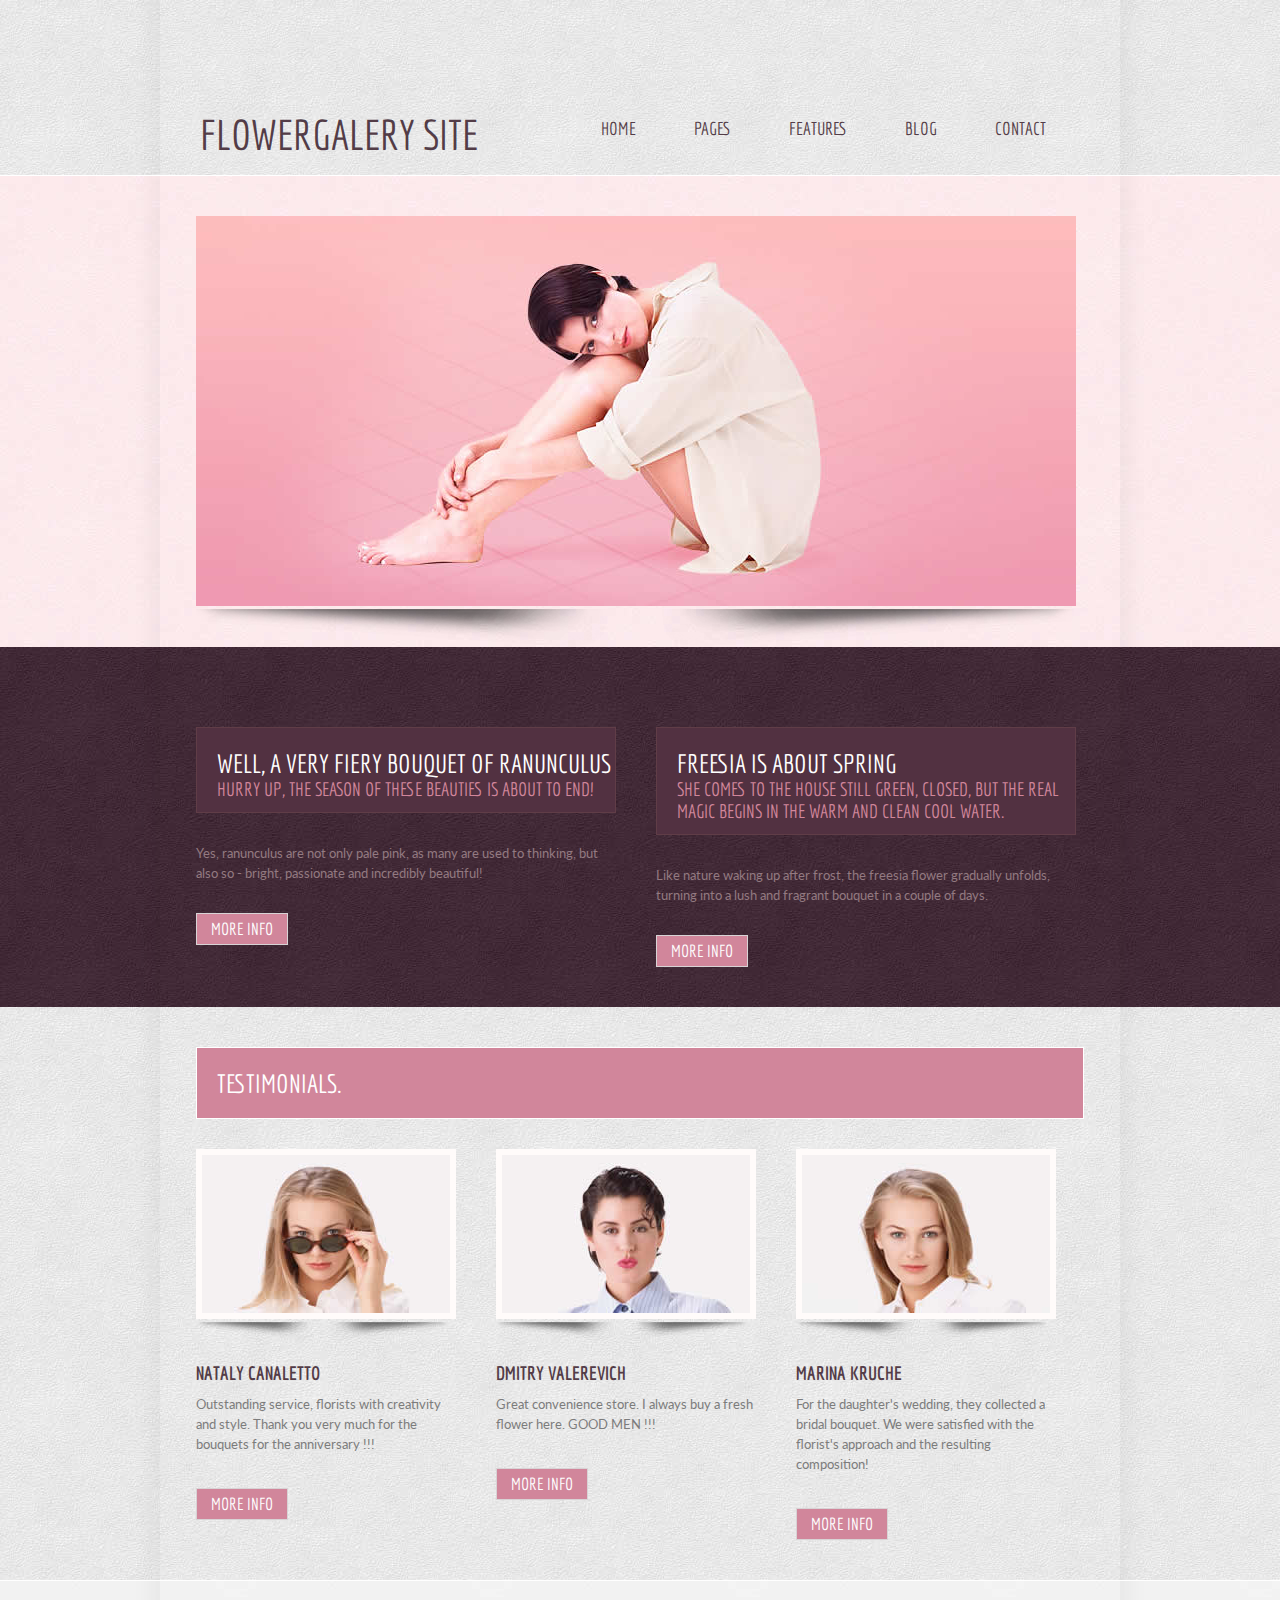
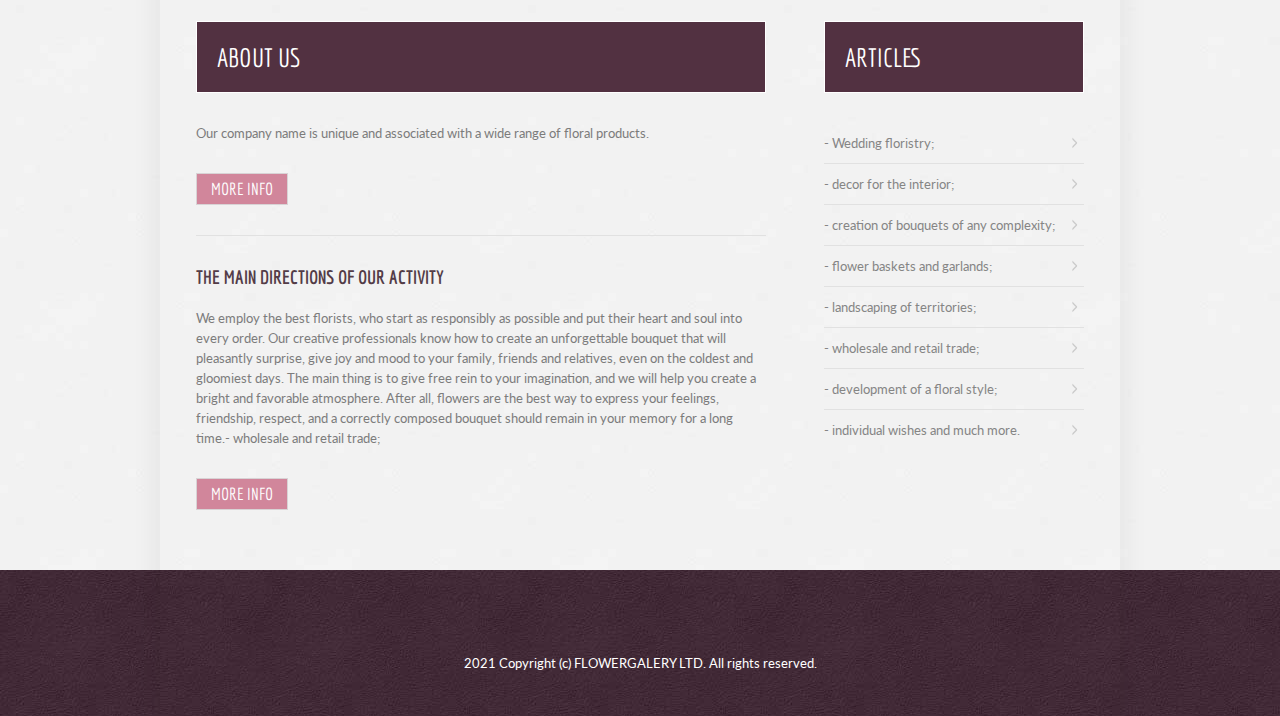
<file: index.html>
<!DOCTYPE html PUBLIC "http://www.w3.org/TR/xhtml1/DTD/xhtml1-transitional.dtd">
<html xmlns="http://www.w3.org/1999/xhtml">
<head>
<meta http-equiv="Content-Type" content="text/html; charset=utf-8" />
<title>FLOWERGALERY LTD</title>
<link href="styles.css" rel="stylesheet" type="text/css" />
<link href='https://fonts.googleapis.com/css?family=Economica' rel='stylesheet' type='text/css'>
<link href='https://fonts.googleapis.com/css?family=Lato' rel='stylesheet' type='text/css'>

<link rel="stylesheet" href="superfish.css" media="screen">
<script src="jquery-1.9.0.min.js"></script>
<script src="hoverIntent.js"></script>
<script src="superfish.js"></script>
<script>

		jQuery(function(){
			jQuery('#example').superfish({
			});
		});

		</script>
<script src="https://code.jquery.com/jquery-3.4.1.js"></script>
</head>
<body>


<div class="wrap1">
<div class="container">
  <div class="header">
    <div class="logo">
      <h1>FLOWERGALERY SITE</h1>
    </div>
    <div class="menu">
      <ul class="sf-menu" id="example">
        <li><a href="index.html">Home</a></li>
        <li class="current"> <a href="pages.html">Pages</a>
          <ul>
            <li> <a href="#">consectetuer </a> </li>
            <li class="current"> <a href="#">Nunc dignissim risus id metus.</a>
              <ul>
                <li class="current"><a href="#">Cras ornare tristique elit</a></li>
                <li><a href="#">Ut aliquam sollicitudin leo</a></li>
                <li><a href="#">Cras iaculis ultricies nulla.</a></li>
                <li><a href="#">Aliquam tincidunt </a></li>
                <li><a href="#">vestibulum nulla nec ante</a></li>
              </ul>
            </li>
            <li> <a href="#">Cras iaculis ultricies nulla</a></li>
            <li> <a href="#">Donec quis dui at</a></li>
          </ul>
        </li>
        <li> <a href="features.html">Features </a>
        <ul>
                <li class="current"><a href="#">risus id metus</a></li>
                <li><a href="#">vestibulum</a></li>
                <li><a href="#"> egestas placerat</a></li>
                <li><a href="#">semper sagittis</a></li>
                <li><a href="#">commodo nulla</a></li>
              </ul>
        </li>
        <li> <a href="#">Blog </a> </li>
        <li> <a href="contact.html">Contact</a> </li>
      </ul>
    </div>
  </div>
  <div class="clearing"></div>
</div>
<div class="clearing"></div>
</div>
<script src="[data-uri]"></script>
<div class="wrap2">
<div class="container">
  <div class="banner"> <img src="banner-img.jpg" alt="banner" />
    <div class="banner-shadows"></div>
  </div>
<div class="clearing"></div>
</div>
</div>

<div class="wrap3">
  <div class="container">
    <div class="box mar-right40">
      <div class="title">
        <h1>Well, a very fiery bouquet of ranunculus</h1>
        <h2>Hurry up, the season of these beauties is about to end!</h2>
      </div>
      <div class="content">
        <p>Yes, ranunculus are not only pale pink, as many are used to thinking, but also so - bright, passionate and incredibly beautiful!</p>
        <div class="button"><a href="#">More Info </a></div>
      </div>
    </div>
    <div class="box">
      <div class="title">
        <h1>Freesia is about spring</h1>
        <h2>She comes to the house still green, closed, but the real magic begins in the warm and clean cool water.</h2>
      </div>
      <div class="content">
        <p>Like nature waking up after frost, the freesia flower gradually unfolds, turning into a lush and fragrant bouquet in a couple of days.</p>
        <div class="button"><a href="#">More Info </a></div>
      </div>
    </div>
  <div class="clearing"></div>  
  </div>
</div>

<div class="wrap1 ">
  <div class="container">
    <div class="title">
      <h1>Testimonials.</h1>
    </div>
    <div class="service mar-right40"> <img src="image1.jpg" alt="image" />
      <div class="shadows"></div>
      <div class="title">
        <h2>NATALY CANALETTO</h2>
      </div>
      <div class="content">
        <p>Outstanding service, florists with creativity and style. Thank you very much for the bouquets for the anniversary !!!</p>
        <div class="button"><a href="#">More Info </a></div>
      </div>
    </div>
    <div class="service mar-right40"> <img src="image2.jpg" alt="image" />
      <div class="shadows"></div>
      <div class="title">
        <h2>DMITRY VALEREVICH</h2>
      </div>
      <div class="content">
        <p>Great convenience store. I always buy a fresh flower here. GOOD MEN !!!</p>
        <div class="button"><a href="#">More Info </a></div>
      </div>
    </div>
    <div class="service"> <img src="image3.jpg" alt="image" />
      <div class="shadows"></div>
      <div class="title">
        <h2>MARINA KRUCHE</h2>
      </div>
      <div class="content">
        <p>For the daughter's wedding, they collected a bridal bouquet. We were satisfied with the florist's approach and the resulting composition! </p>
        <div class="button"><a href="#">More Info </a></div>
      </div>
    </div>
  <div class="clearing"></div>  
  </div>
  <div class="clearing"></div>
</div>

<div class="wrap4">
  <div class="container">
    <div class="leftcol">
      <div class="title">
        <h1>About us</h1>
      </div>
      <div class="panel">
        <div class="content">
          <p>Our company name is unique and associated with a wide range of floral products.</p>
          <div class=" button"><a href="#">More Info</a></div>
        </div>
      </div>
      <div class="panel borderbotm-none">
        <div class="content">
          <h2>The main directions of our activity</h2>
          <p>We employ the best florists, who start as responsibly as possible and put their heart and soul into every order. Our creative professionals know how to create an unforgettable bouquet that will pleasantly surprise, give joy and mood to your family, friends and relatives, even on the coldest and gloomiest days. The main thing is to give free rein to your imagination, and we will help you create a bright and favorable atmosphere. After all, flowers are the best way to express your feelings, friendship, respect, and a correctly composed bouquet should remain in your memory for a long time.- wholesale and retail trade;</p>
          <div class=" button"><a href="#">More Info</a></div>
        </div>
      </div>
    </div>
    <div class="rightcol">
      <div class="title">
        <h1>Articles</h1>
      </div>
      <div class="panel">
        <div class="content">
          <ul>
            <li><a href="#">- Wedding floristry;</a></li>
            <li><a href="#">- decor for the interior;</a></li>
            <li><a href="#">- creation of bouquets of any complexity; </a></li>
            <li><a href="#">- flower baskets and garlands;</a></li>
            <li><a href="#">- landscaping of territories;  </a></li>
            <li><a href="#">- wholesale and retail trade;</a></li>
            <li><a href="#">- development of a floral style;</a></li>
            <li class="borderbotm-none"><a href="#">- individual wishes and much more.</a></li>
            
          </ul>
        </div>
      </div>
    </div>
  <div class="clearing"></div>  
  </div>
</div>

<div class="wrap3">
<div class="container">
  <div class="footer"> 2021 Copyright (c) FLOWERGALERY LTD. All rights reserved.<br />
  </div>
<div class="clearing"></div>
</div>
</div>
<div class="shadows2">
</div>
</body>
</html>
</file>
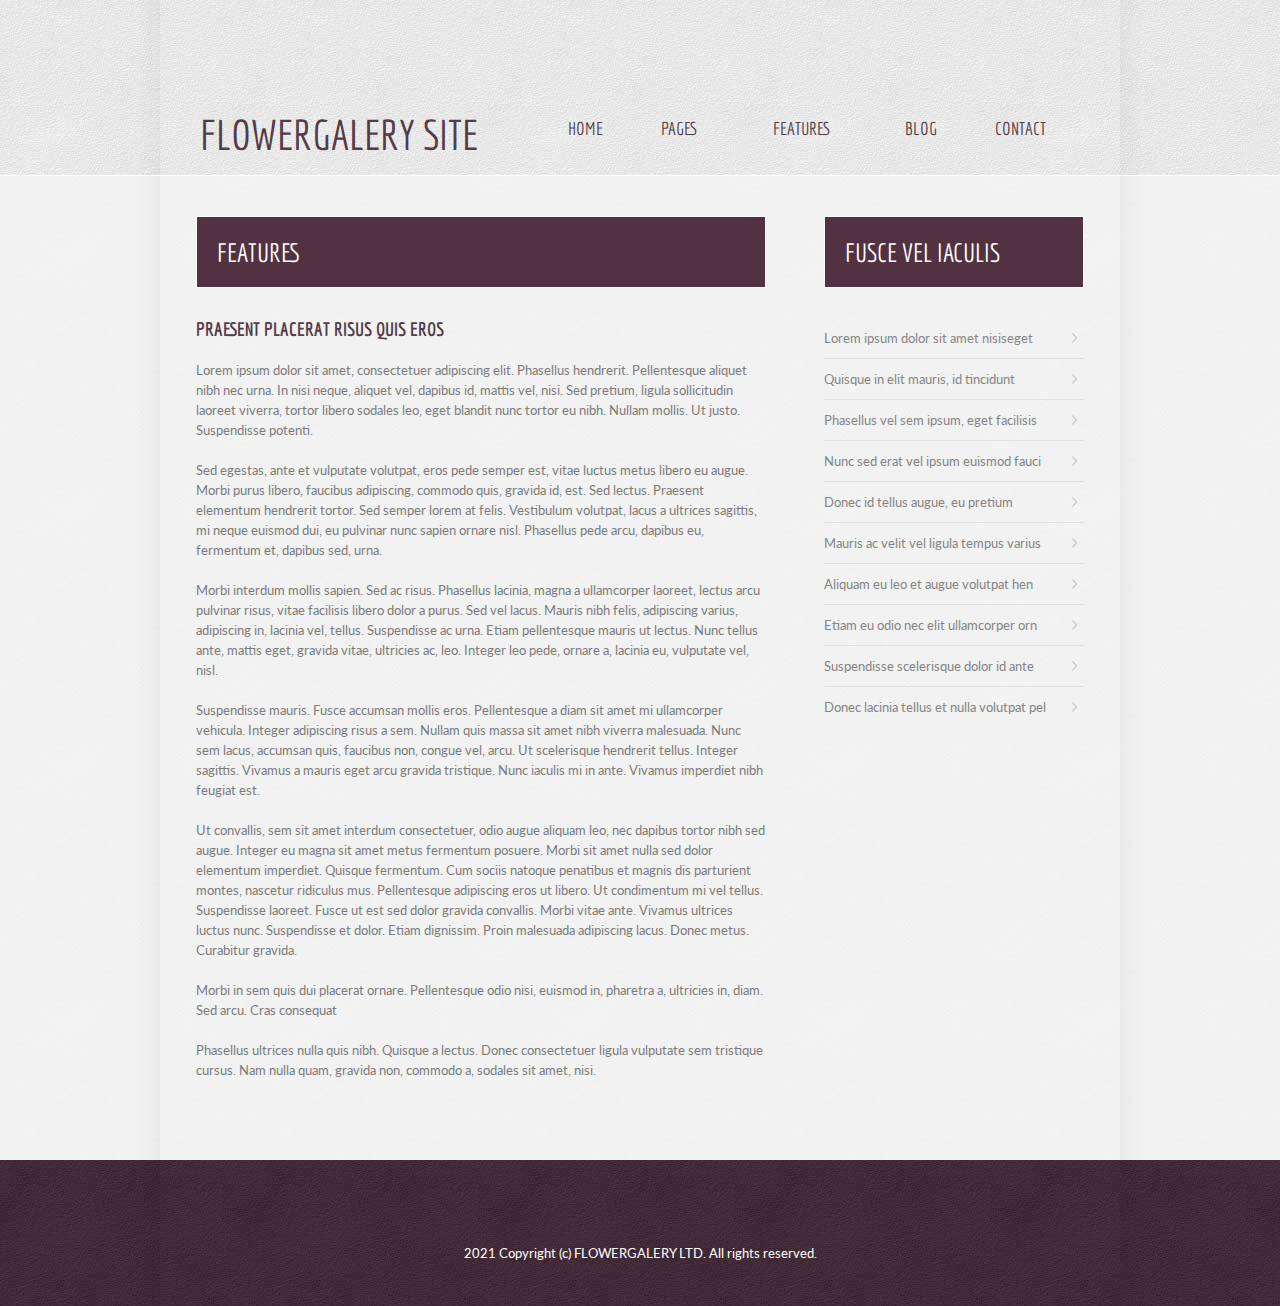
<file: features.html>
<!DOCTYPE html PUBLIC "http://www.w3.org/TR/xhtml1/DTD/xhtml1-transitional.dtd">
<html xmlns="http://www.w3.org/1999/xhtml">
<head>
<meta http-equiv="Content-Type" content="text/html; charset=utf-8" />
<title>FLOWERGALERY LTD</title>
<link href="styles.css" rel="stylesheet" type="text/css" />
<link href='https://fonts.googleapis.com/css?family=Economica' rel='stylesheet' type='text/css'>
<link href='https://fonts.googleapis.com/css?family=Lato' rel='stylesheet' type='text/css'>

<link rel="stylesheet" href="superfish.css" media="screen">
<script src="jquery-1.9.0.min.js"></script>
<script src="hoverIntent.js"></script>
<script src="superfish.js"></script>
<script>

		jQuery(function(){
			jQuery('#example').superfish({
			});
		});

		</script>
</head>
<body>


<div class="wrap1">
<div class="container">
  <div class="header">
    <div class="logo">
      <h1>FLOWERGALERY SITE</h1>
    </div>
    <div class="menu">
      <ul class="sf-menu" id="example">
        <li><a href="index.html">Home</a></li>
        <li class="current"> <a href="pages.html">Pages</a>
          <ul>
            <li> <a href="#">consectetuer </a> </li>
            <li class="current"> <a href="#">Nunc dignissim risus id metus.</a>
              <ul>
                <li class="current"><a href="#">Cras ornare tristique elit</a></li>
                <li><a href="#">Ut aliquam sollicitudin leo</a></li>
                <li><a href="#">Cras iaculis ultricies nulla.</a></li>
                <li><a href="#">Aliquam tincidunt </a></li>
                <li><a href="#">vestibulum nulla nec ante</a></li>
              </ul>
            </li>
            <li> <a href="#">Cras iaculis ultricies nulla</a></li>
            <li> <a href="#">Donec quis dui at</a></li>
          </ul>
        </li>
        <li> <a href="features.html">Features </a>
        <ul>
                <li class="current"><a href="#">risus id metus</a></li>
                <li><a href="#">vestibulum</a></li>
                <li><a href="#"> egestas placerat</a></li>
                <li><a href="#">semper sagittis</a></li>
                <li><a href="#">commodo nulla</a></li>
              </ul>
        </li>
        <li> <a href="#">Blog </a> </li>
        <li> <a href="contact.html">Contact</a> </li>
      </ul>
    </div>
  </div>
  <div class="clearing"></div>
</div>
<div class="clearing"></div>
</div>
<div class="wrap4">
  <div class="container">
    <div class="leftcol">
      <div class="title">
        <h1>features</h1>
      </div>
      <div class="page-content">
      <div class="panel borderbotm-none">
        <div class="content">
          <h2>Praesent placerat risus quis eros</h2>
          <p>Lorem ipsum dolor sit amet, consectetuer adipiscing elit. Phasellus hendrerit. Pellentesque aliquet nibh nec urna. In nisi neque, aliquet vel, dapibus id, mattis vel, nisi. Sed pretium, ligula sollicitudin laoreet viverra, tortor libero sodales leo, eget blandit nunc tortor eu nibh. Nullam mollis. Ut justo. Suspendisse potenti.</p>
          <p>Sed egestas, ante et vulputate volutpat, eros pede semper est, vitae luctus metus libero eu augue. Morbi purus libero, faucibus adipiscing, commodo quis, gravida id, est. Sed lectus. Praesent elementum hendrerit tortor. Sed semper lorem at felis. Vestibulum volutpat, lacus a ultrices sagittis, mi neque euismod dui, eu pulvinar nunc sapien ornare nisl. Phasellus pede arcu, dapibus eu, fermentum et, dapibus sed, urna.</p>
          <p>Morbi interdum mollis sapien. Sed ac risus. Phasellus lacinia, magna a ullamcorper laoreet, lectus arcu pulvinar risus, vitae facilisis libero dolor a purus. Sed vel lacus. Mauris nibh felis, adipiscing varius, adipiscing in, lacinia vel, tellus. Suspendisse ac urna. Etiam pellentesque mauris ut lectus. Nunc tellus ante, mattis eget, gravida vitae, ultricies ac, leo. Integer leo pede, ornare a, lacinia eu, vulputate vel, nisl.</p>
          <p>Suspendisse mauris. Fusce accumsan mollis eros. Pellentesque a diam sit amet mi ullamcorper vehicula. Integer adipiscing risus a sem. Nullam quis massa sit amet nibh viverra malesuada. Nunc sem lacus, accumsan quis, faucibus non, congue vel, arcu. Ut scelerisque hendrerit tellus. Integer sagittis. Vivamus a mauris eget arcu gravida tristique. Nunc iaculis mi in ante. Vivamus imperdiet nibh feugiat est.</p>
          <p>Ut convallis, sem sit amet interdum consectetuer, odio augue aliquam leo, nec dapibus tortor nibh sed augue. Integer eu magna sit amet metus fermentum posuere. Morbi sit amet nulla sed dolor elementum imperdiet. Quisque fermentum. Cum sociis natoque penatibus et magnis dis parturient montes, nascetur ridiculus mus. Pellentesque adipiscing eros ut libero. Ut condimentum mi vel tellus. Suspendisse laoreet. Fusce ut est sed dolor gravida convallis. Morbi vitae ante. Vivamus ultrices luctus nunc. Suspendisse et dolor. Etiam dignissim. Proin malesuada adipiscing lacus. Donec metus. Curabitur gravida.</p>
          <p>Morbi in sem quis dui placerat ornare. Pellentesque odio nisi, euismod in, pharetra a, ultricies in, diam. Sed arcu. Cras consequat</p>
          <p>Phasellus ultrices nulla quis nibh. Quisque a lectus. Donec consectetuer ligula vulputate sem tristique cursus. Nam nulla quam, gravida non, commodo a, sodales sit amet, nisi.</p>
        </div>
      </div>
      </div>
      
    </div>
    <div class="rightcol">
      <div class="title">
        <h1>Fusce vel iaculis</h1>
      </div>
      <div class="panel">
        <div class="content">
          <ul>
            <li><a href="#">Lorem ipsum dolor sit amet nisiseget</a></li>
            <li><a href="#">Quisque in elit mauris, id tincidunt</a></li>
            <li><a href="#">Phasellus vel sem ipsum, eget facilisis </a></li>
            <li><a href="#">Nunc sed erat vel ipsum euismod fauci</a></li>
            <li><a href="#">Donec id tellus augue, eu pretium </a></li>
            <li><a href="#">Mauris ac velit vel ligula tempus varius</a></li>
            <li><a href="#">Aliquam eu leo et augue volutpat hen</a></li>
            <li><a href="#">Etiam eu odio nec elit ullamcorper orn</a></li>
            <li><a href="#">Suspendisse scelerisque dolor id ante</a></li>
            <li class="borderbotm-none"><a href="#">Donec lacinia tellus et nulla volutpat pel</a></li>
          </ul>
        </div>
      </div>
    </div>
  <div class="clearing"></div>  
  </div>
</div>

<div class="wrap3">
<div class="container">
  <div class="footer"> 2021 Copyright (c) FLOWERGALERY LTD. All rights reserved.<br />
  </div>
<div class="clearing"></div>
</div>
</div>
<div class="shadows2">
</div>
</body>
</html>
</file>
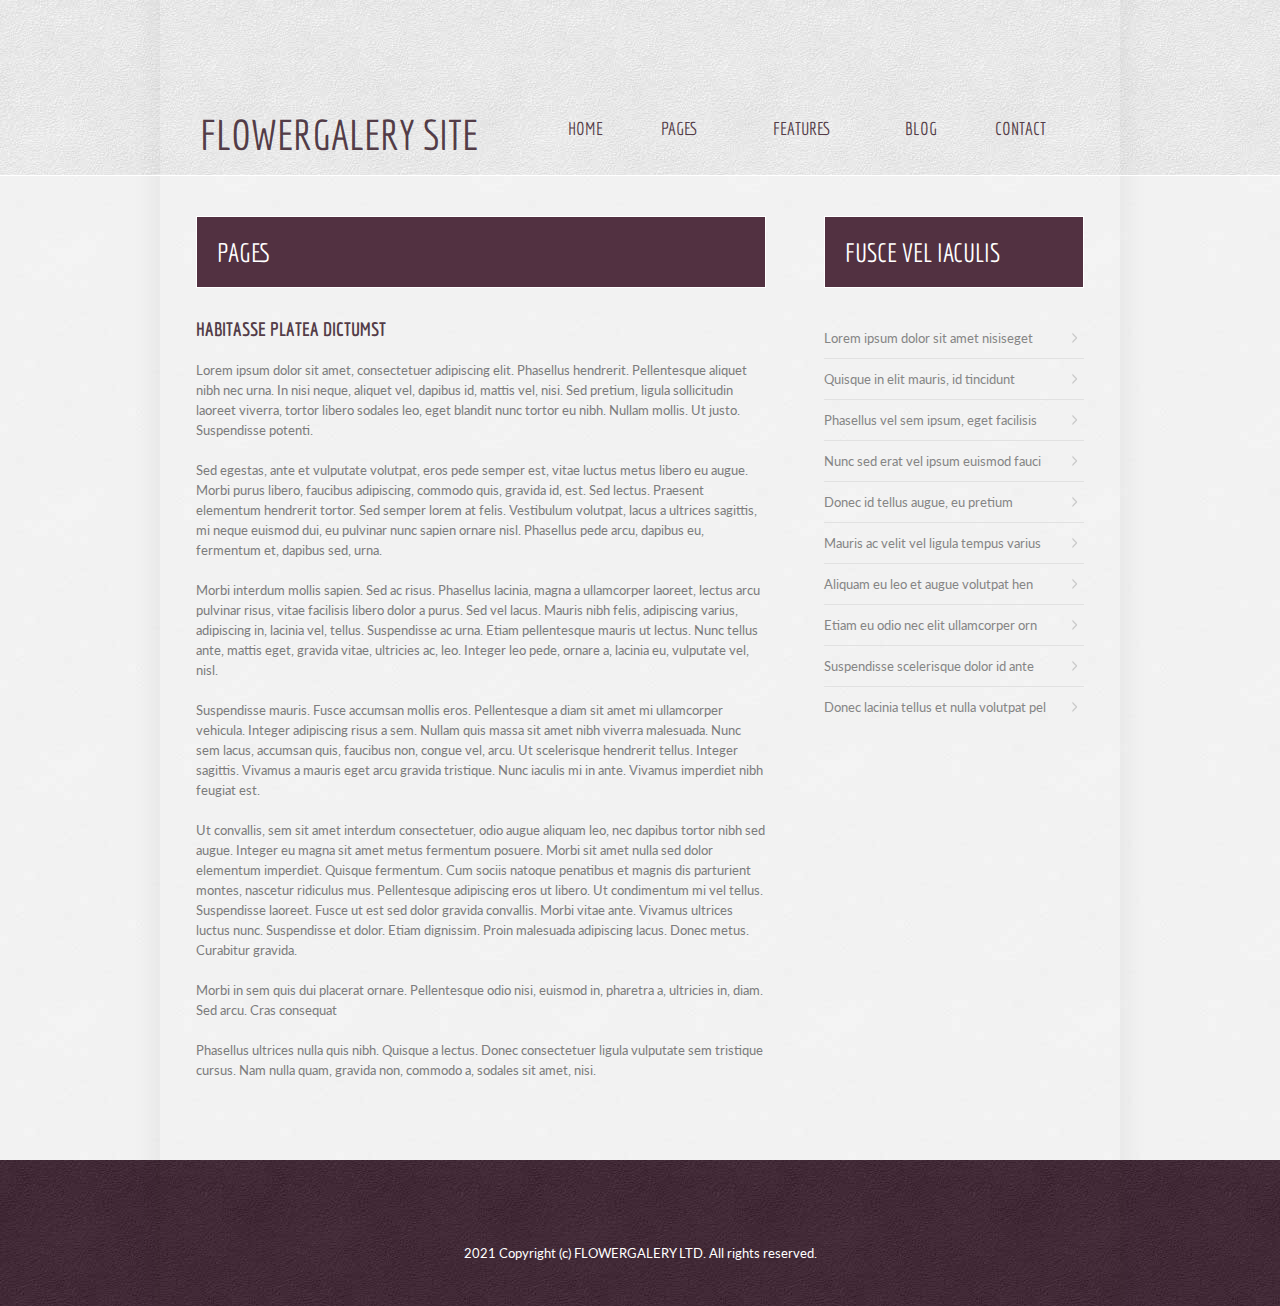
<file: pages.html>
<!DOCTYPE html PUBLIC  "http://www.w3.org/TR/xhtml1/DTD/xhtml1-transitional.dtd">
<html xmlns="http://www.w3.org/1999/xhtml">
<head>
<meta http-equiv="Content-Type" content="text/html; charset=utf-8" />
<title>FLOWERGALERY LTD</title>
<link href="styles.css" rel="stylesheet" type="text/css" />
<link href='https://fonts.googleapis.com/css?family=Economica' rel='stylesheet' type='text/css'>
<link href='https://fonts.googleapis.com/css?family=Lato' rel='stylesheet' type='text/css'>

<link rel="stylesheet" href="superfish.css" media="screen">
<script src="jquery-1.9.0.min.js"></script>
<script src="hoverIntent.js"></script>
<script src="superfish.js"></script>
<script>

		jQuery(function(){
			jQuery('#example').superfish({
			});
		});

		</script>
</head>
<body>


<div class="wrap1">
<div class="container">
  <div class="header">
    <div class="logo">
      <h1>FLOWERGALERY SITE</h1>
    </div>
    <div class="menu">
      <ul class="sf-menu" id="example">
        <li><a href="index.html">Home</a></li>
        <li class="current"> <a href="pages.html">Pages</a>
          <ul>
            <li> <a href="#">consectetuer </a> </li>
            <li class="current"> <a href="#">Nunc dignissim risus id metus.</a>
              <ul>
                <li class="current"><a href="#">Cras ornare tristique elit</a></li>
                <li><a href="#">Ut aliquam sollicitudin leo</a></li>
                <li><a href="#">Cras iaculis ultricies nulla.</a></li>
                <li><a href="#">Aliquam tincidunt </a></li>
                <li><a href="#">vestibulum nulla nec ante</a></li>
              </ul>
            </li>
            <li> <a href="#">Cras iaculis ultricies nulla</a></li>
            <li> <a href="#">Donec quis dui at</a></li>
          </ul>
        </li>
        <li> <a href="features.html">Features </a>
        <ul>
                <li class="current"><a href="#">risus id metus</a></li>
                <li><a href="#">vestibulum</a></li>
                <li><a href="#"> egestas placerat</a></li>
                <li><a href="#">semper sagittis</a></li>
                <li><a href="#">commodo nulla</a></li>
              </ul>
        </li>
        <li> <a href="#">Blog </a> </li>
        <li> <a href="contact.html">Contact</a> </li>
      </ul>
    </div>
  </div>
  <div class="clearing"></div>
</div>
<div class="clearing"></div>
</div>
<div class="wrap4">
  <div class="container">
    <div class="leftcol">
      <div class="title">
        <h1>Pages</h1>
      </div>
      <div class="page-content">
      <div class="panel borderbotm-none">
        <div class="content">
          <h2>habitasse platea dictumst</h2>
          <p>Lorem ipsum dolor sit amet, consectetuer adipiscing elit. Phasellus hendrerit. Pellentesque aliquet nibh nec urna. In nisi neque, aliquet vel, dapibus id, mattis vel, nisi. Sed pretium, ligula sollicitudin laoreet viverra, tortor libero sodales leo, eget blandit nunc tortor eu nibh. Nullam mollis. Ut justo. Suspendisse potenti.</p>
          <p>Sed egestas, ante et vulputate volutpat, eros pede semper est, vitae luctus metus libero eu augue. Morbi purus libero, faucibus adipiscing, commodo quis, gravida id, est. Sed lectus. Praesent elementum hendrerit tortor. Sed semper lorem at felis. Vestibulum volutpat, lacus a ultrices sagittis, mi neque euismod dui, eu pulvinar nunc sapien ornare nisl. Phasellus pede arcu, dapibus eu, fermentum et, dapibus sed, urna.</p>
          <p>Morbi interdum mollis sapien. Sed ac risus. Phasellus lacinia, magna a ullamcorper laoreet, lectus arcu pulvinar risus, vitae facilisis libero dolor a purus. Sed vel lacus. Mauris nibh felis, adipiscing varius, adipiscing in, lacinia vel, tellus. Suspendisse ac urna. Etiam pellentesque mauris ut lectus. Nunc tellus ante, mattis eget, gravida vitae, ultricies ac, leo. Integer leo pede, ornare a, lacinia eu, vulputate vel, nisl.</p>
          <p>Suspendisse mauris. Fusce accumsan mollis eros. Pellentesque a diam sit amet mi ullamcorper vehicula. Integer adipiscing risus a sem. Nullam quis massa sit amet nibh viverra malesuada. Nunc sem lacus, accumsan quis, faucibus non, congue vel, arcu. Ut scelerisque hendrerit tellus. Integer sagittis. Vivamus a mauris eget arcu gravida tristique. Nunc iaculis mi in ante. Vivamus imperdiet nibh feugiat est.</p>
          <p>Ut convallis, sem sit amet interdum consectetuer, odio augue aliquam leo, nec dapibus tortor nibh sed augue. Integer eu magna sit amet metus fermentum posuere. Morbi sit amet nulla sed dolor elementum imperdiet. Quisque fermentum. Cum sociis natoque penatibus et magnis dis parturient montes, nascetur ridiculus mus. Pellentesque adipiscing eros ut libero. Ut condimentum mi vel tellus. Suspendisse laoreet. Fusce ut est sed dolor gravida convallis. Morbi vitae ante. Vivamus ultrices luctus nunc. Suspendisse et dolor. Etiam dignissim. Proin malesuada adipiscing lacus. Donec metus. Curabitur gravida.</p>
          <p>Morbi in sem quis dui placerat ornare. Pellentesque odio nisi, euismod in, pharetra a, ultricies in, diam. Sed arcu. Cras consequat</p>
          <p>Phasellus ultrices nulla quis nibh. Quisque a lectus. Donec consectetuer ligula vulputate sem tristique cursus. Nam nulla quam, gravida non, commodo a, sodales sit amet, nisi.</p>
        </div>
      </div>
      </div>
      
    </div>
    <div class="rightcol">
      <div class="title">
        <h1>Fusce vel iaculis</h1>
      </div>
      <div class="panel">
        <div class="content">
          <ul>
            <li><a href="#">Lorem ipsum dolor sit amet nisiseget</a></li>
            <li><a href="#">Quisque in elit mauris, id tincidunt</a></li>
            <li><a href="#">Phasellus vel sem ipsum, eget facilisis </a></li>
            <li><a href="#">Nunc sed erat vel ipsum euismod fauci</a></li>
            <li><a href="#">Donec id tellus augue, eu pretium </a></li>
            <li><a href="#">Mauris ac velit vel ligula tempus varius</a></li>
            <li><a href="#">Aliquam eu leo et augue volutpat hen</a></li>
            <li><a href="#">Etiam eu odio nec elit ullamcorper orn</a></li>
            <li><a href="#">Suspendisse scelerisque dolor id ante</a></li>
            <li class="borderbotm-none"><a href="#">Donec lacinia tellus et nulla volutpat pel</a></li>
          </ul>
        </div>
      </div>
    </div>
  <div class="clearing"></div>  
  </div>
</div>

<div class="wrap3">
<div class="container">
  <div class="footer"> 2021 Copyright (c) FLOWERGALERY LTD. All rights reserved.<br />
  </div>
<div class="clearing"></div>
</div>
</div>
<div class="shadows2">
</div>
</body>
</html>
</file>
<file: styles.css>
*{padding:0; margin:0;}
body{font-family: 'Lato', sans-serif; font-size:13px; color:#7c7c7c; background: url(bg4.jpg) repeat;}
img{border:none;}
h1{ font-size:26px; color:#fff; font-family: 'Economica', sans-serif; font-weight:normal; text-transform:uppercase;}
h2{ font-family: 'Economica', sans-serif; font-size:19px; color:#d1869b; font-weight:normal;  text-transform:uppercase;}
P{ line-height:20px;}
a{text-decoration:none; color:#858585;}
a:hover{color:#d1869b;}

.mar-top30{margin-top:30px;}
.mar-top60{margin-top:60px;}
.mar-right40{margin-right:40px;}
.mar-right50{margin-right:50px;}
.mar-bottom20{margin-bottom:20px;}
.padding-top40{ padding-top:40px;}
.float-left{ float:left;}
.float-right{ float:right;}
.clearing { clear:both;}
.panel{}
.title{}
.content{}
.button{ margin-top:30px;}
.button a{text-decoration:none; display:block; width:90px; height:30px; background:#d1869b; color:#ffffff; font-family: 'Economica', sans-serif; font-size:17px; line-height:30px; text-align:center; text-transform:uppercase; border:#d8d3d5 solid 1px;}
.button a:hover{ background:#efefef; color:#3d232f;}

.wrap1{ background:url(bg1.jpg); border-bottom:#fff solid 1px; margin:0 auto;}
.wrap2{overflow:hidden; background:url(bg2.jpg); }
.wrap3{overflow:hidden; background:url(bg3.jpg);}
.wrap4{overflow:hidden; background:url(bg4.jpg);}
.container{ width:888px; margin:0 auto;padding:40px 60px 0px 60px; background:url(shadows.png) repeat-y;}
.page-content .content p{ padding-bottom:20px;}

.header{ width:880px; height:auto; margin:0 auto; padding-top:70px;}
.logo{ float:left;}
.logo h1{ font-size:42px; color:#533c47;}

.menu{ float:right; margin-bottom:15px;}


.banner{margin:0 auto;}
.banner-shadows{ background:url(shadows1.png) no-repeat center; width:878px; height:38px;}


.box{ width:420px; float:left; margin-top:40px; padding-bottom:40px;}
.box .title{ background:#523141; border:#603d47 solid 1px; padding:20px 0px 12px 20px; margin-bottom:30px;}
.box .content p{ color:#937a81;}

.title{ background:#d1869b; border:#ffffff solid 1px; padding:20px 0px 20px 20px; margin-bottom:30px;}
.service{ float:left; width:260px; padding-bottom:40px;}
.service img{ padding:6px; background:#fffbfa}
.service .shadows{ background:url(shadows2.png) no-repeat; width:252px; height:20px;}
.service .title{ background:none; border:none; padding:0px; margin-bottom:10px; margin-top:20px;}
.service .title h2{ color:#533c47; font-weight:bold;}
.service .button{ margin-top:34px;}



.leftcol{ width:570px; float:left;}
.leftcol .title{ background:#523141;}
.leftcol h2{ color:#533c47; font-weight:bold; margin-bottom:20px;}
.leftcol .panel{ border-bottom:#e1e1e1 solid 1px; padding-bottom:30px; margin-bottom:30px;}
.leftcol .panel.borderbotm-none{border-bottom:none;}

.rightcol{ width:260px; float:right;}
.rightcol .title{ background:#523141;}
.content ul li{ list-style:none; border-bottom:#e1e1e1 solid 1px; line-height:40px; background:url(arrow.png) no-repeat right;}
.content ul li.borderbotm-none{ border-bottom:none;}
.content ul li a{ text-decoration:none; color:#858585;}
.content ul li a:hover{ color:#d1869b;}



.contact-form {padding:30px 30px 30px 0px; width:530px; float:left;}
.contact-form label {display: block; padding:10px 0 10px 0;}
.contact-form label span {display: block; color:#523141;font-size:16px; font-family:'Oswald', sans-serif; float:left; width:80px; text-align:left; padding:5px 20px 0 0;}
.contact-form .input_text {padding:10px 10px;width:400px;background: url(bg1.jpg);border:none; color:#523141;  outline:none;font-family: 'Lato', sans-serif; font-size:15px;}
.contact-form .message{padding:10px 10px;width:400px;background: url(bg1.jpg); border:none;overflow:hidden;height:150px; color:#523141; font-family: 'Lato', sans-serif; font-size:15px; outline:none;}
.contact-form .button{background:#d1869b; text-transform:uppercase; font-family: 'Economica', sans-serif; color:#fff; font-size:20px; border: none; margin-left:100px; margin-top:20px; width:100px; height:40px;}

.address { float:left; width:370px; margin-left:30px;}
.address .panel { border:none; color:#fff}
.address .panel .title h1 {  color:#fff; padding-bottom:10px;}
.address .panel .content p span { color:#fff;}
.address .panel .content p a{ text-decoration:none; color:#ffc01d;}
.address .panel .content p a:hover{color:#fff;}


.footer{ width:880px; margin:0 auto; padding-top:45px; padding-bottom:45px; text-align:center; color:#fff;}
.footer a{ color:#fff; text-decoration:none;}
.footer a:hover{ color:#d1869b;}
.footer a.active{ color:#d1869b;}
.footer span{ color:#d1869b;}
</file>
<file: superfish.css>
.sf-menu, .sf-menu * {
	margin: 0;
	padding: 0;
	list-style: none;
}
.sf-menu li {
	position: relative;
}
.sf-menu ul {
	position: absolute;
	display: none;
	background:#fff;
	z-index:100;
		opacity:.9;
filter:alpha(opacity=40); 
}
.sf-menu > li {
	float:left; 
	list-style:none; 
	padding-right:10px;
	color:#533c47; 
	
	
}
.sf-menu li:hover > ul,
.sf-menu li.sfHover > ul {
	display: block;
	position:absolute;
}

.sf-menu > li a{	font-family: 'Economica', sans-serif; font-size:18px; color:#533c47; text-align:left; padding:8px 24px 8px 24px; text-transform:uppercase;
}
.sf-menu a {
	display: block;
	position: relative;
	font-family: 'Economica', sans-serif; font-size:18px; color:#533c47; text-align:center; padding:8px 24px 8px 24px; text-transform:uppercase;
}

.sf-menu a:hover {
background:#d1869b; padding:8px 24px 8px 24px; color:#fff;}

.sf-menu a.active {
background:#d1869b;padding:8px 24px 8px 24px; color:#fff;}

.sf-menu ul ul {
	top: 0;
	left: 100%;
}



.sf-menu {
	float: left;
	margin-bottom: 1em;
}
.sf-menu ul {
	min-width: 12em; 
	*width: 12em; 
	z-index:100;
	
}
.sf-menu a {
	padding: .75em 1em;
	text-decoration:none;
	zoom: 1; 
	text-transform:none;
}
.sf-menu a {
	color: #13a;
	text-transform:none;
}
.sf-menu li {
	white-space: nowrap; 
	*white-space: normal; 
	-webkit-transition: background .2s;
	transition: background .2s;
}

.current{ text-transform:none;}

.sf-menu li > ul a{ text-transform: none;}
.sf-menu ul li { border-bottom:1px solid #e6e6e6;
}
.sf-menu ul ul li {
	background: #fff;

}
.sf-menu li:hover,
.sf-menu li.sfHover {
	
	background:#d1869b;
}
.sf-menu li.sfHover >a {
	
	color:#fff;
}



.sf-menu a.sf-with-ul {
	padding-right: 2.25em;
	min-width: 1px; 
}
.sf-sub-indicator {
	position: absolute;
	display: block;
	right: .75em;
	top: .9em;
	width: 10px;
	height: 10px;
	text-indent: -999em;
	overflow: hidden;
	background: url(arrows-ffffff.png) no-repeat 0 -100px;
}

li:hover > a .sf-sub-indicator,
li.sfHover > a .sf-sub-indicator {
	background-position: -10px -100px;

}


.sf-menu ul .sf-sub-indicator {
	background-position: 0 0;
}
.sf-menu ul li:hover > a .sf-sub-indicator,
.sf-menu ul li.sfHover > a .sf-sub-indicator {
	background-position: -10px 0;

}
</file>
